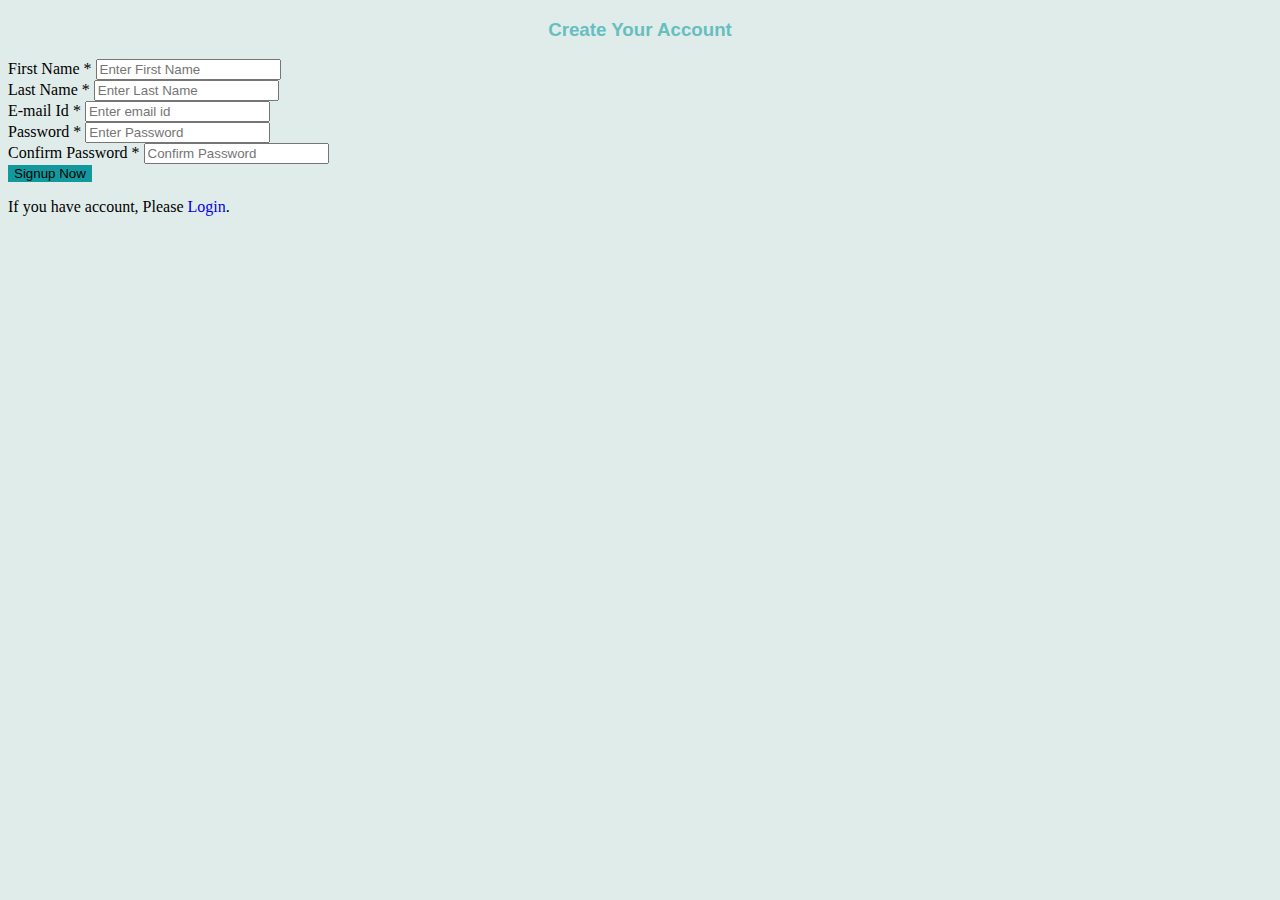
<file: index.html>
<!doctype html>
<html lang="en">
  <head>
    <meta charset="utf-8">
    <meta name="viewport" content="width=device-width, initial-scale=1">
    <title>Sign-Up</title>
    <!-- Bootstrap css -->
    <link href="https://cdn.jsdelivr.net/npm/bootstrap@5.2.0/dist/css/bootstrap.min.css" rel="stylesheet" integrity="sha384-gH2yIJqKdNHPEq0n4Mqa/HGKIhSkIHeL5AyhkYV8i59U5AR6csBvApHHNl/vI1Bx" crossorigin="anonymous">
    <link rel="stylesheet" href="main.css">
  </head>
  <body>
    <div class="container">
        <div class="row">
            <div class="col-md-6 offset-md-3">
                <div class="signup-form">
                    <form action="" class="mt-5 border p-4 bg-light shadow" id="myform">
                        <h3 class="mb-5 ">Create Your Account</h3>
                        <div class="row">
                            <div class="mb-3 col-md-6">
                                <label for="">First Name <span class="text-danger">*</span> </label>
                                <input  type="text" name="fname" class="form-control" placeholder="Enter First Name">
                            </div>
                            <div class="mb-3 col-md-6">
                                <label for="">Last Name <span class="text-danger">*</span></label>
                                <input  type="text" name="lname" class="form-control" placeholder="Enter Last Name">
                            </div>
                            <div class="mb-3 col-md-12">
                                <label for="">E-mail Id <span class="text-danger">*</span></label>
                                <input  type="email" name="email" class="form-control" placeholder="Enter email id">
                            </div>
                            <div class="mb-3 col-md-12">
                                <label for="">Password <span class="text-danger">*</span></label>
                                <input type="password" name="password" class="form-control" placeholder="Enter Password">
                            </div>
                            <div class="mb-3 col-md-12">
                                <label for="">Confirm Password <span class="text-danger">*</span></label>
                                <input type="password" name="cnfm-password" class="form-control" placeholder="Confirm Password">
                            </div>
                            <div class="mb-3 col-md-12">
                                <button class="btn btn-primary float-end">Signup Now</button>
                            </div>        
                        </div>
                    </form>
                    <p class="text-center mt-3 text-secondary" >If you have account, Please <a href="login.html">Login</a>.</p>
                    
                </div>
            </div>
        </div>
    </div> 
   
        
    <!-- Bootstrap JS -->
    <script src="https://cdn.jsdelivr.net/npm/bootstrap@5.2.0/dist/js/bootstrap.bundle.min.js" ></script>
  </body>
</html>
</file>
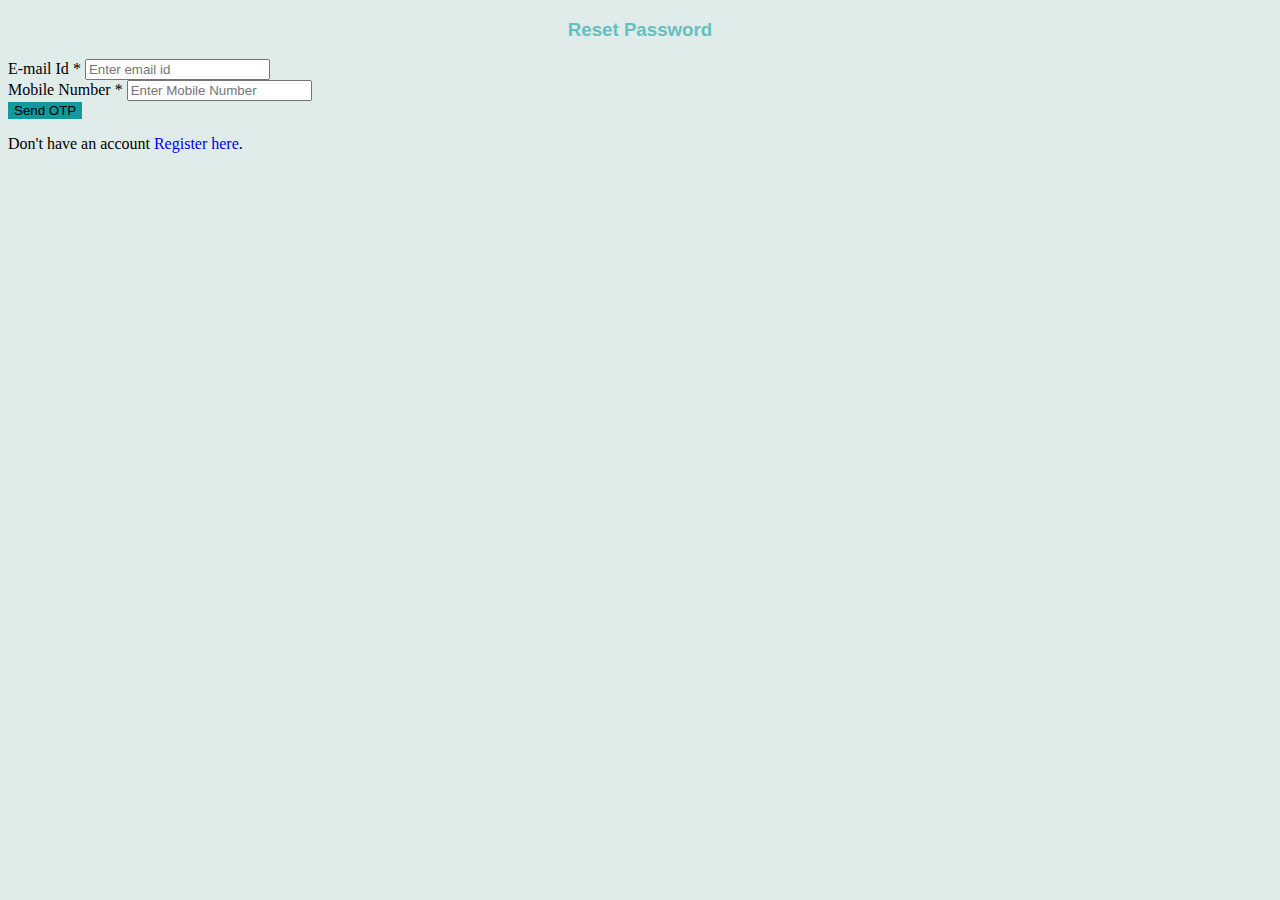
<file: forgetpass.html>
<!doctype html>
<html lang="en">
  <head>
    <meta charset="utf-8">
    <meta name="viewport" content="width=device-width, initial-scale=1">
    <title>Login</title>
    <link href="https://cdn.jsdelivr.net/npm/bootstrap@5.2.0/dist/css/bootstrap.min.css" rel="stylesheet" integrity="sha384-gH2yIJqKdNHPEq0n4Mqa/HGKIhSkIHeL5AyhkYV8i59U5AR6csBvApHHNl/vI1Bx" crossorigin="anonymous">
    <link rel="stylesheet" href="main.css">
  </head>
  <body>
    <div class="container">
        <div class="row">
            <div class="col-md-4 offset-md-4">
                <div class="signup-form">
                    <form action="" class="mt-5 border p-4 bg-light shadow" id="myform">
                        <h3 class="mb-5 ">Reset Password</h3>
                        <div class="row">
                            
                            <div class="mb-3 col-md-12">
                                <label for="">E-mail Id <span class="text-danger">*</span></label>
                                <input type="email" name="email" class="form-control" placeholder="Enter email id">
                            </div>
                            <div class="mb-3 col-md-12">
                                <label for="">Mobile Number <span class="text-danger">*</span></label>
                                <input type="text" name="password" class="form-control" placeholder="Enter Mobile Number">
                            </div>
                            
                            <div class="mb-3 col-md-12">
                                <button class="btn btn-primary float-end">Send OTP</button>
                            </div>        
                        </div>
                    </form>
                    
                    <p class="text-center mt-3 text-secondary" >Don't have an account <a href="index.html">Register here</a>.</p>
                </div>
            </div>
        </div>
    </div> 
    
    <script src="https://cdn.jsdelivr.net/npm/bootstrap@5.2.0/dist/js/bootstrap.bundle.min.js" integrity="sha384-A3rJD856KowSb7dwlZdYEkO39Gagi7vIsF0jrRAoQmDKKtQBHUuLZ9AsSv4jD4Xa" crossorigin="anonymous"></script>
  </body>
</html>
</file>
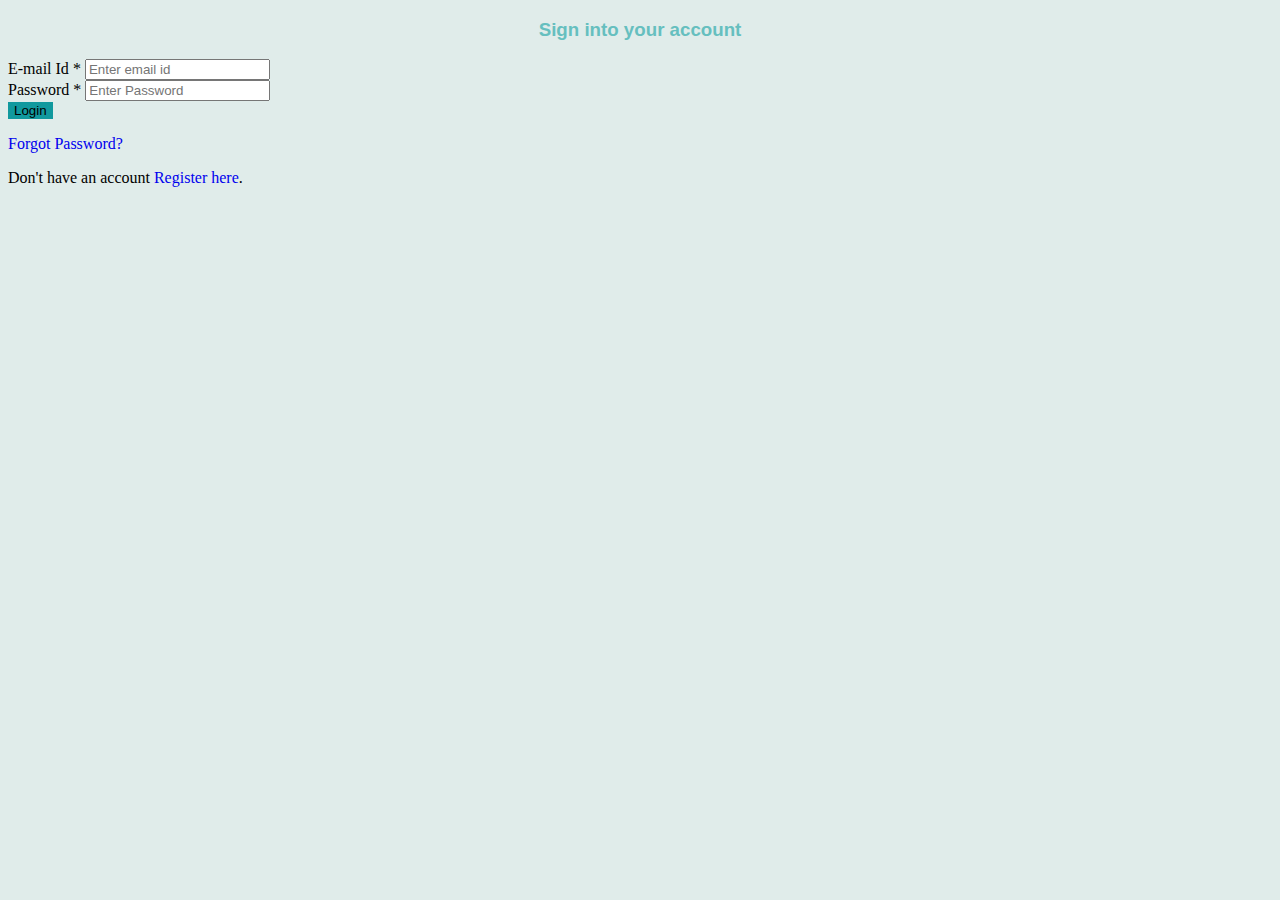
<file: login.html>
<!doctype html>
<html lang="en">
  <head>
    <meta charset="utf-8">
    <meta name="viewport" content="width=device-width, initial-scale=1">
    <title>Login</title>
    <link href="https://cdn.jsdelivr.net/npm/bootstrap@5.2.0/dist/css/bootstrap.min.css" rel="stylesheet" integrity="sha384-gH2yIJqKdNHPEq0n4Mqa/HGKIhSkIHeL5AyhkYV8i59U5AR6csBvApHHNl/vI1Bx" crossorigin="anonymous">
    <link rel="stylesheet" href="main.css">

  </head>
  <body>
    <div class="container">
        <div class="row">
            <div class="col-md-4 offset-md-4">
                <div class="signup-form">
                    <form action="" class="mt-5 border p-4 bg-light shadow" id="myform">
                        <h3 class="mb-5 ">Sign into your account</h3>
                        <div class="row">
                            
                            <div class="mb-3 col-md-12">
                                <label for="">E-mail Id <span class="text-danger">*</span></label>
                                <input type="email" name="email" class="form-control" placeholder="Enter email id">
                            </div>
                            <div class="mb-3 col-md-12">
                                <label for="">Password <span class="text-danger">*</span></label>
                                <input type="password" name="password" class="form-control" placeholder="Enter Password">
                            </div>
                            
                            <div class="mb-3 col-md-12">
                                <button class="btn btn-primary float-end">Login</button>
                            </div>        
                        </div>
                    </form>
                    <p class="text-center mt-3 text-secondary" > <a href="forgetpass.html" >Forgot Password?</a></p>
                    <p class="text-center mt-3 text-secondary" >Don't have an account <a href="index.html">Register here</a>.</p>
                </div>
            </div>
        </div>
    </div> 
    
    <script src="https://cdn.jsdelivr.net/npm/bootstrap@5.2.0/dist/js/bootstrap.bundle.min.js" integrity="sha384-A3rJD856KowSb7dwlZdYEkO39Gagi7vIsF0jrRAoQmDKKtQBHUuLZ9AsSv4jD4Xa" crossorigin="anonymous"></script>
  </body>
</html>
</file>
<file: main.css>
a{
    text-decoration: none;
}
body{
    background-color: #e0ecea;;
}
h3{
    color: #66BFBF;
    text-align: center;
    font-weight: bold;
    font-family: 'Montserrat', sans-serif;
}
#myform{
    border-radius: 5%;
    
    
}
.btn{
    background-color: #11999e;
    border: #11999e;
    
}
.btn:hover{
    background-color: #66BFBF;
}
</file>
